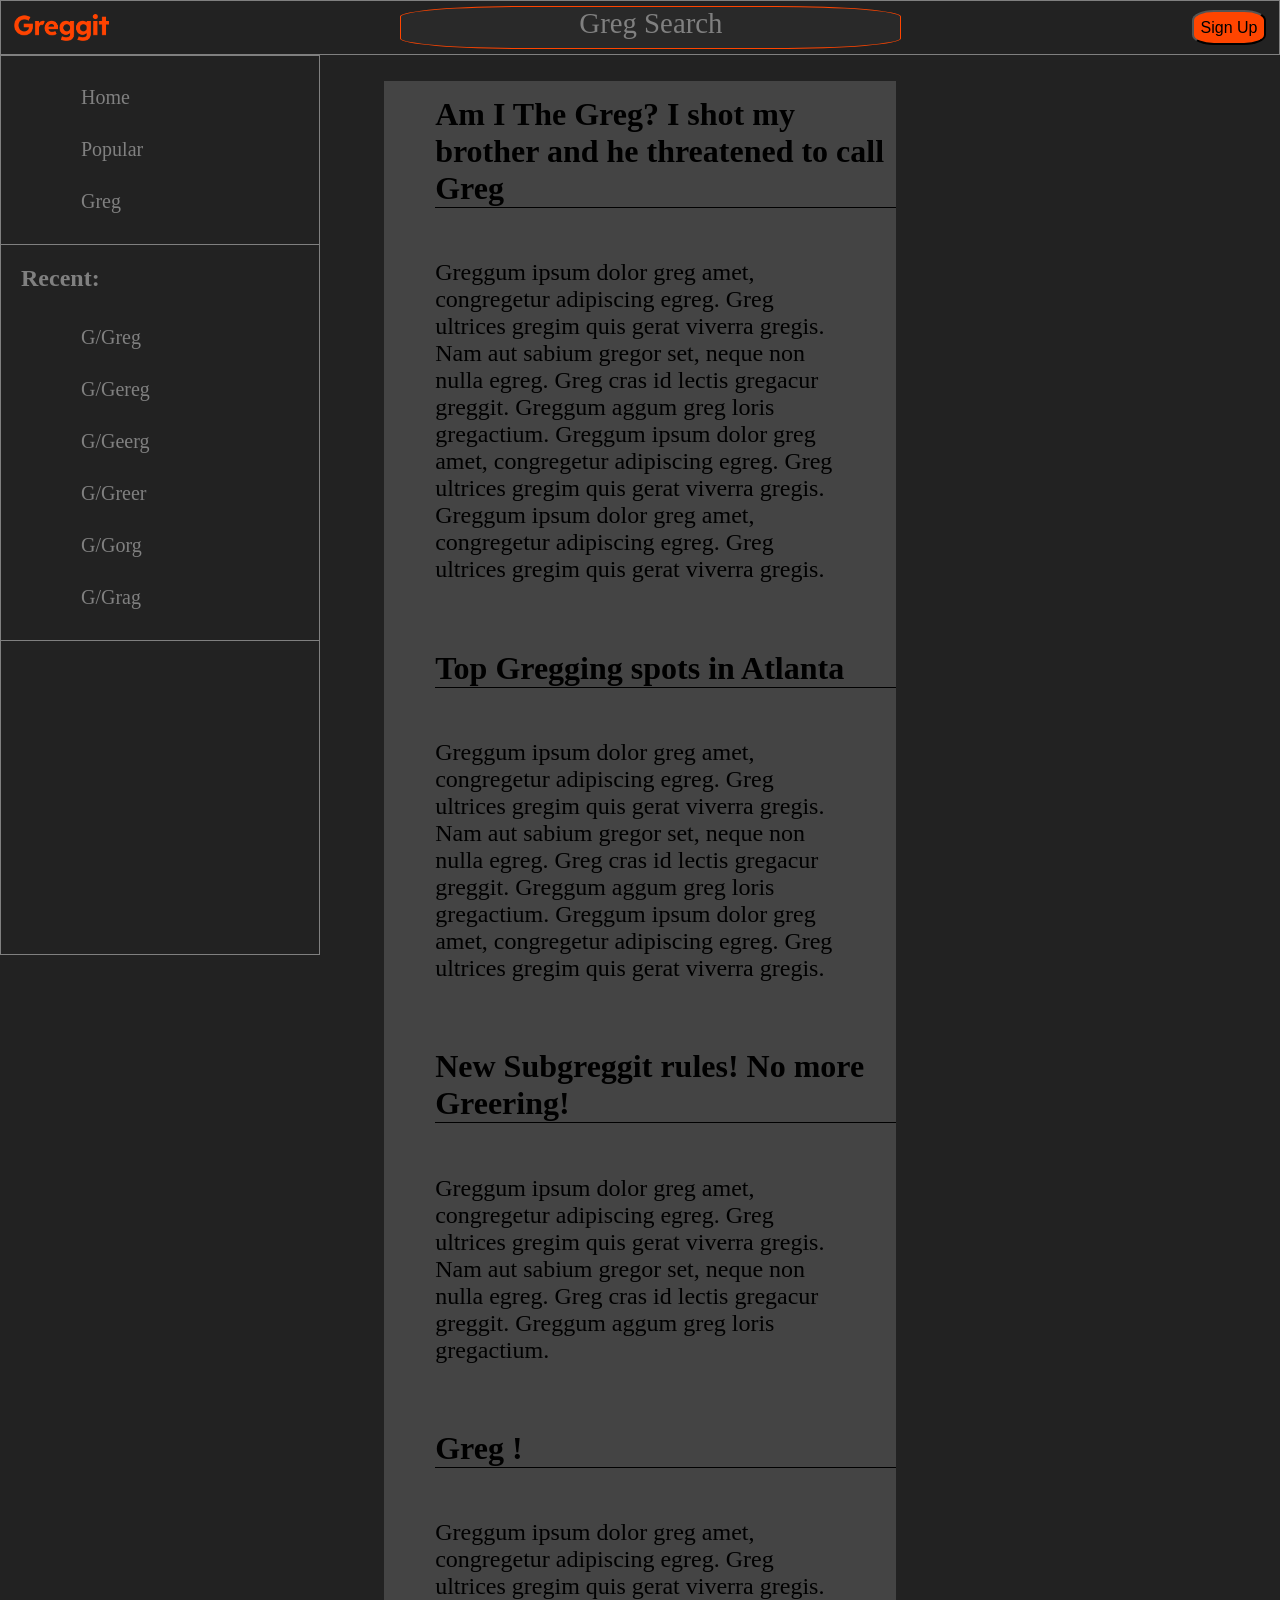
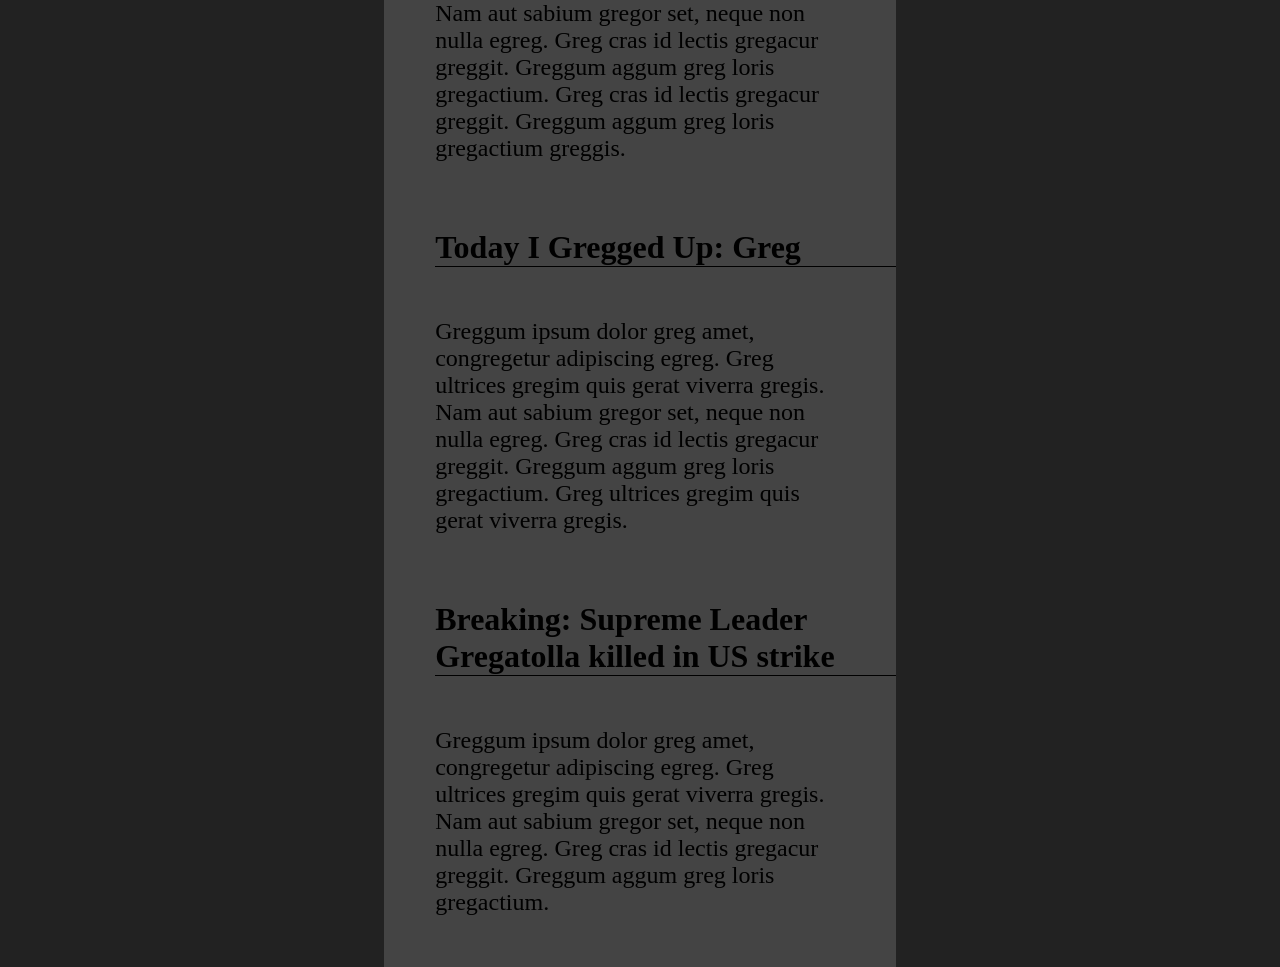
<file: html/index.html>
<!DOCTYPE html>
<html lang="en">
<head>
    <meta charset="UTF-8">
    <meta name="viewport" content="width=device-width, initial-scale=1.0">
    <title>Greggit Home</title>
    <link rel='stylesheet' type="text/css" href='/resources/css/common.css' />
</head>

<body>
    <!-- Container for whole page -->
    <div class="container">
        <!-- Header -->
        <div class="header">
            <img class="logo" src="/resources/images/greggit.png" alt="Greggit Home">
            <div class="search-bar">
                <p style="background-color: #292929; display: inline;">Greg Search</p>
            </div>
            <div class="sign-up">
                <button type="button">Sign Up</button>
            </div>
        </div>
        <!-- Main body of site -->
        <div class="main">
            <div class="sidebar">
                <div class="sidebar-buttons">
                    <ul>
                        <li><a href="index.html">Home</a></li>
                        <li><a href="index.html">Popular</a></li>
                        <li><a href="index.html">Greg</a></li>
                    </ul>
                </div>
                <div class="sidebar-buttons">
                    <h2 style="color:grey; margin-left:20px;">Recent:</h2>
                    <ul>
                        <li><a href="index.html">G/Greg</a></li>
                        <li><a href="index.html">G/Gereg</a></li>
                        <li><a href="index.html">G/Geerg</a></li>
                        <li><a href="index.html">G/Greer</a></li>
                        <li><a href="index.html">G/Gorg</a></li>
                        <li><a href="index.html">G/Grag</a></li>
                    </ul>
                </div>
            </div>
            <div class ="posts">
                <div>
                    <h2>Am I The Greg? I shot my brother and he threatened to call Greg</h2>
                    <p>
                    Greggum ipsum dolor greg amet, congregetur adipiscing
                    egreg. Greg ultrices gregim quis gerat viverra gregis.
                    Nam aut sabium gregor set, neque non nulla egreg. Greg
                    cras id lectis gregacur greggit. Greggum aggum greg loris gregactium.
                    Greggum ipsum dolor greg amet, congregetur adipiscing
                    egreg. Greg ultrices gregim quis gerat viverra gregis.
                    Greggum ipsum dolor greg amet, congregetur adipiscing
                    egreg. Greg ultrices gregim quis gerat viverra gregis.
                    </p>
                </div>
                <div>
                    <h2>Top Gregging spots in Atlanta</h2>
                    <p>
                    Greggum ipsum dolor greg amet, congregetur adipiscing
                    egreg. Greg ultrices gregim quis gerat viverra gregis.
                    Nam aut sabium gregor set, neque non nulla egreg. Greg
                    cras id lectis gregacur greggit. Greggum aggum greg loris gregactium.
                    Greggum ipsum dolor greg amet, congregetur adipiscing
                    egreg. Greg ultrices gregim quis gerat viverra gregis.
                    </p>
                </div>
                <div>
                    <h2>New Subgreggit rules! No more Greering!</h2>
                    <p>
                    Greggum ipsum dolor greg amet, congregetur adipiscing
                    egreg. Greg ultrices gregim quis gerat viverra gregis.
                    Nam aut sabium gregor set, neque non nulla egreg. Greg
                    cras id lectis gregacur greggit. Greggum aggum greg loris gregactium.
                    </p>
                </div>
                <div>
                    <h2>Greg !</h2>
                    <p>
                    Greggum ipsum dolor greg amet, congregetur adipiscing
                    egreg. Greg ultrices gregim quis gerat viverra gregis.
                    Nam aut sabium gregor set, neque non nulla egreg. Greg
                    cras id lectis gregacur greggit. Greggum aggum greg loris gregactium. 
                    Greg cras id lectis gregacur greggit. Greggum aggum greg
                    loris gregactium greggis.
                    </p>
                </div>
                <div>
                    <h2>Today I Gregged Up: Greg</h2>
                    <p>
                    Greggum ipsum dolor greg amet, congregetur adipiscing
                    egreg. Greg ultrices gregim quis gerat viverra gregis.
                    Nam aut sabium gregor set, neque non nulla egreg. Greg
                    cras id lectis gregacur greggit. Greggum aggum greg loris gregactium.
                    Greg ultrices gregim quis gerat viverra gregis.
                    </p>
                </div>
                <div>
                    <h2>Breaking: Supreme Leader Gregatolla killed in US strike</h2>
                    <p>
                    Greggum ipsum dolor greg amet, congregetur adipiscing
                    egreg. Greg ultrices gregim quis gerat viverra gregis.
                    Nam aut sabium gregor set, neque non nulla egreg. Greg
                    cras id lectis gregacur greggit. Greggum aggum greg loris gregactium.
                    </p>
                </div>
            </div>
        </div>
    </div>
</body>
</html>
</file>
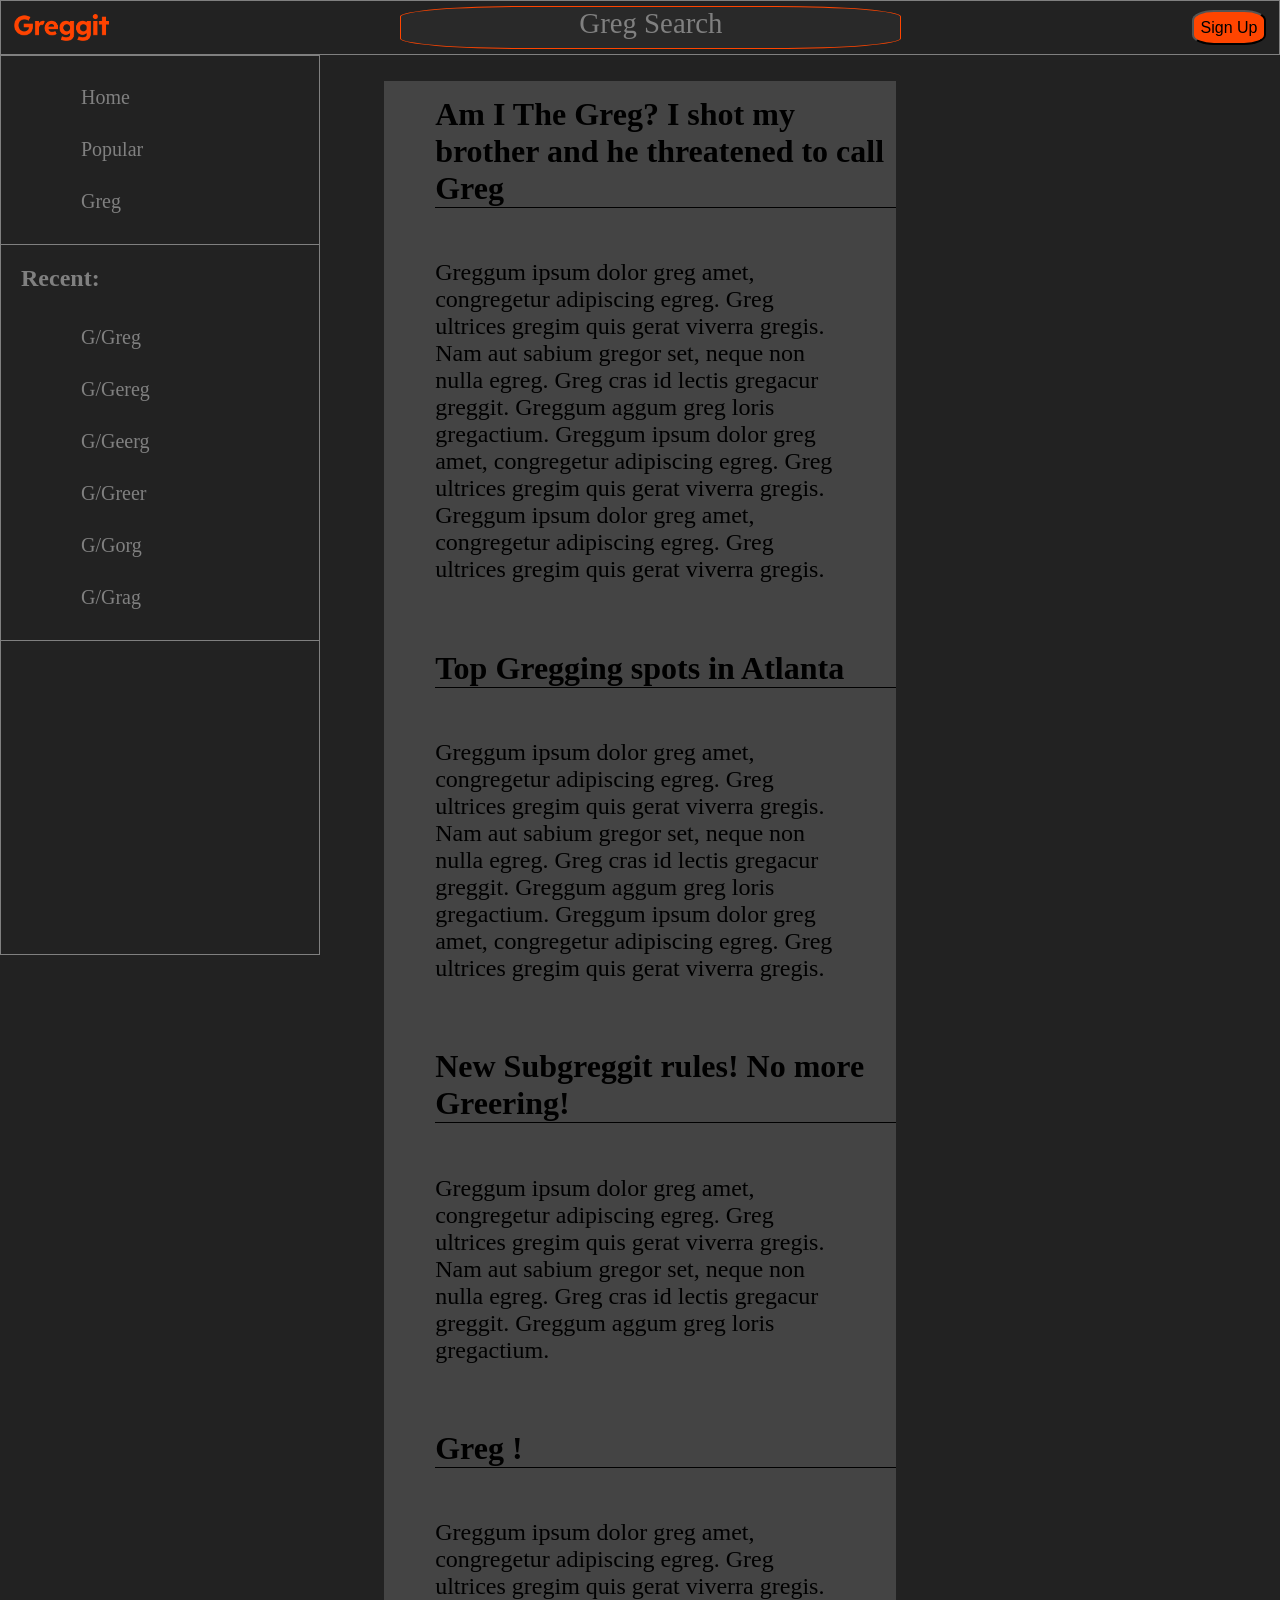
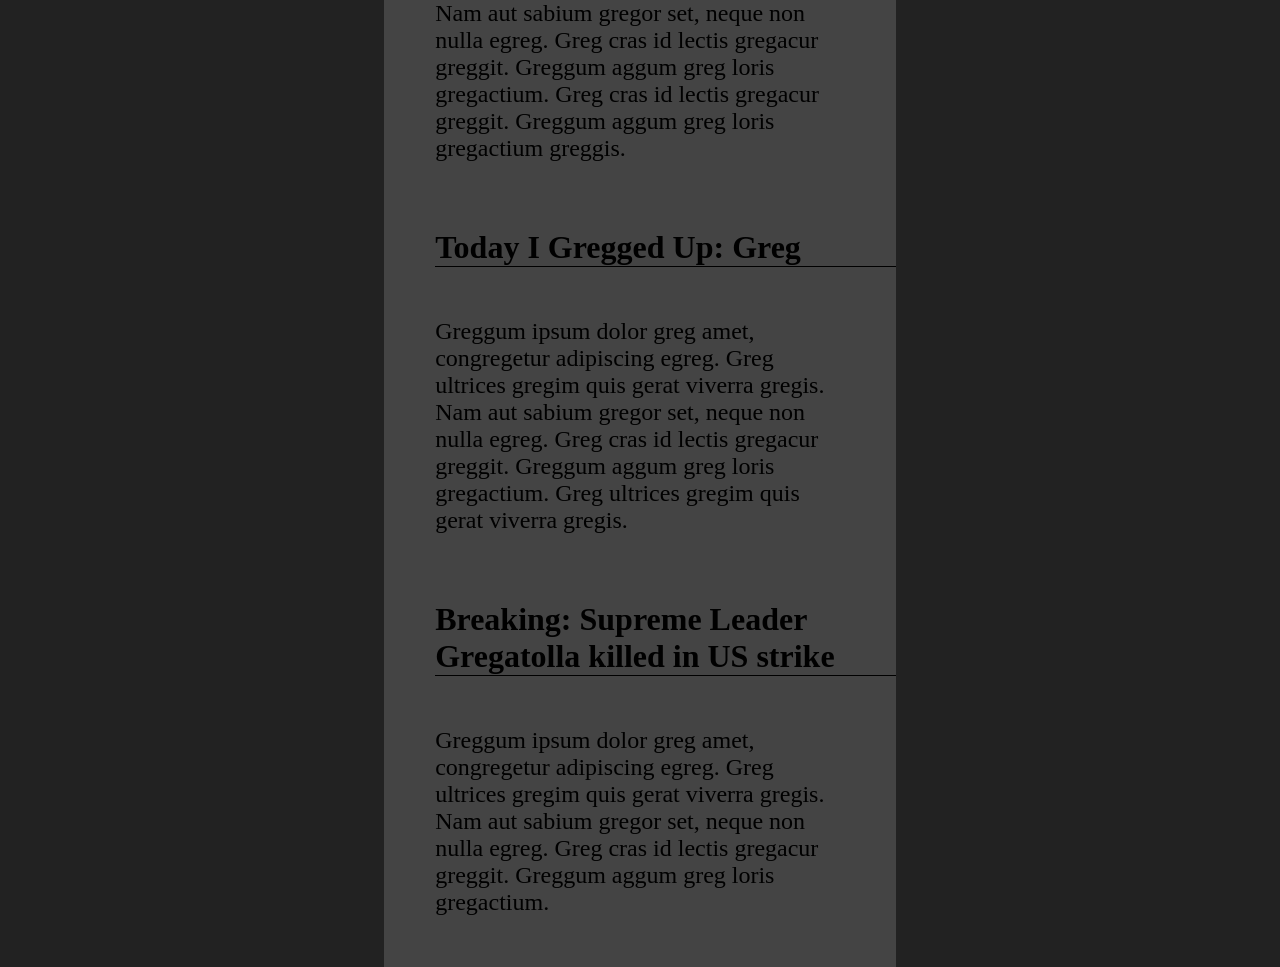
<file: html/home.html>
<!DOCTYPE html>
<html lang="en">
<head>
    <meta charset="UTF-8">
    <meta name="viewport" content="width=device-width, initial-scale=1.0">
    <title>Greggit Home</title>
    <link rel='stylesheet' type="text/css" href='/resources/css/common.css' />
</head>

<body>
    <!-- Container for whole page -->
    <div class="container">
        <!-- Header -->
        <div class="header">
            <img class="logo" src="/resources/images/greggit.png" alt="Greggit Home">
            <div class="search-bar">
                <p style="background-color: #292929; display: inline;">Greg Search</p>
            </div>
            <div class="sign-up">
                <button onclick="signUp()" type="button">Sign Up</button>
            </div>
        </div>
        <!-- Main body of site -->
        <div class="main">
            <div class="sidebar">
                <div class="sidebar-buttons">
                    <ul>
                        <li><a href="index.html">Home</a></li>
                        <li><a href="index.html">Popular</a></li>
                        <li><a href="index.html">Greg</a></li>
                    </ul>
                </div>
                <div class="sidebar-buttons">
                    <h2 style="color:grey; margin-left:20px;">Recent:</h2>
                    <ul>
                        <li><a href="index.html">G/Greg</a></li>
                        <li><a href="index.html">G/Gereg</a></li>
                        <li><a href="index.html">G/Geerg</a></li>
                        <li><a href="index.html">G/Greer</a></li>
                        <li><a href="index.html">G/Gorg</a></li>
                        <li><a href="index.html">G/Grag</a></li>
                    </ul>
                </div>
            </div>
            <div class ="posts">
                <div>
                    <h2>Am I The Greg? I shot my brother and he threatened to call Greg</h2>
                    <p>
                    Greggum ipsum dolor greg amet, congregetur adipiscing
                    egreg. Greg ultrices gregim quis gerat viverra gregis.
                    Nam aut sabium gregor set, neque non nulla egreg. Greg
                    cras id lectis gregacur greggit. Greggum aggum greg loris gregactium.
                    Greggum ipsum dolor greg amet, congregetur adipiscing
                    egreg. Greg ultrices gregim quis gerat viverra gregis.
                    Greggum ipsum dolor greg amet, congregetur adipiscing
                    egreg. Greg ultrices gregim quis gerat viverra gregis.
                    </p>
                </div>
                <div>
                    <h2>Top Gregging spots in Atlanta</h2>
                    <p>
                    Greggum ipsum dolor greg amet, congregetur adipiscing
                    egreg. Greg ultrices gregim quis gerat viverra gregis.
                    Nam aut sabium gregor set, neque non nulla egreg. Greg
                    cras id lectis gregacur greggit. Greggum aggum greg loris gregactium.
                    Greggum ipsum dolor greg amet, congregetur adipiscing
                    egreg. Greg ultrices gregim quis gerat viverra gregis.
                    </p>
                </div>
                <div>
                    <h2>New Subgreggit rules! No more Greering!</h2>
                    <p>
                    Greggum ipsum dolor greg amet, congregetur adipiscing
                    egreg. Greg ultrices gregim quis gerat viverra gregis.
                    Nam aut sabium gregor set, neque non nulla egreg. Greg
                    cras id lectis gregacur greggit. Greggum aggum greg loris gregactium.
                    </p>
                </div>
                <div>
                    <h2>Greg !</h2>
                    <p>
                    Greggum ipsum dolor greg amet, congregetur adipiscing
                    egreg. Greg ultrices gregim quis gerat viverra gregis.
                    Nam aut sabium gregor set, neque non nulla egreg. Greg
                    cras id lectis gregacur greggit. Greggum aggum greg loris gregactium. 
                    Greg cras id lectis gregacur greggit. Greggum aggum greg
                    loris gregactium greggis.
                    </p>
                </div>
                <div>
                    <h2>Today I Gregged Up: Greg</h2>
                    <p>
                    Greggum ipsum dolor greg amet, congregetur adipiscing
                    egreg. Greg ultrices gregim quis gerat viverra gregis.
                    Nam aut sabium gregor set, neque non nulla egreg. Greg
                    cras id lectis gregacur greggit. Greggum aggum greg loris gregactium.
                    Greg ultrices gregim quis gerat viverra gregis.
                    </p>
                </div>
                <div>
                    <h2>Breaking: Supreme Leader Gregatolla killed in US strike</h2>
                    <p>
                    Greggum ipsum dolor greg amet, congregetur adipiscing
                    egreg. Greg ultrices gregim quis gerat viverra gregis.
                    Nam aut sabium gregor set, neque non nulla egreg. Greg
                    cras id lectis gregacur greggit. Greggum aggum greg loris gregactium.
                    </p>
                </div>
            </div>
        </div>
    </div>
    <script src="/resources/javascript/script.js" defer></script>
</body>
</html>
</file>
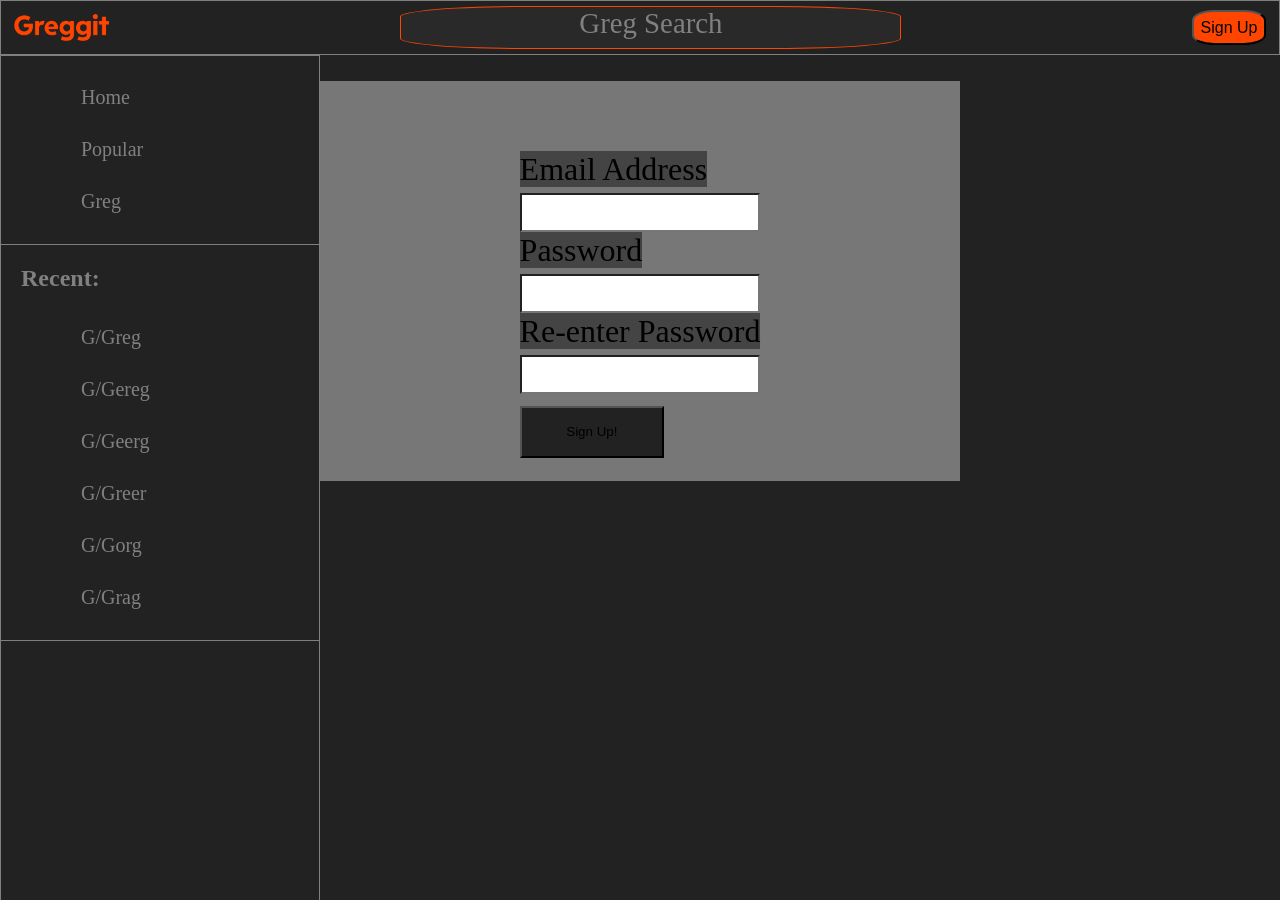
<file: html/signup.html>
<!DOCTYPE html>
<html lang="en">
<head>
    <meta charset="UTF-8">
    <meta name="viewport" content="width=device-width, initial-scale=1.0">
    <title>Greggit SignUp</title>
    <link rel='stylesheet' type="text/css" href='/resources/css/common.css' />
</head>

<body>
    <!-- Container for whole page -->
    <div class="container">
        <!-- Header -->
        <div class="header">
            <img class="logo" src="/resources/images/greggit.png" alt="Greggit Home">
            <div class="search-bar">
                <p style="background-color: #292929; display: inline;">Greg Search</p>
            </div>
            <div class="sign-up">
                <button onclick="signUp()" type="button">Sign Up</button>
            </div>
        </div>
        <!-- Main body of site -->
        <div class="main">
            <div class="sidebar">
                <div class="sidebar-buttons">
                    <ul>
                        <li><a href="index.html">Home</a></li>
                        <li><a href="index.html">Popular</a></li>
                        <li><a href="index.html">Greg</a></li>
                    </ul>
                </div>
                <div class="sidebar-buttons">
                    <h2 style="color:grey; margin-left:20px;">Recent:</h2>
                    <ul>
                        <li><a href="index.html">G/Greg</a></li>
                        <li><a href="index.html">G/Gereg</a></li>
                        <li><a href="index.html">G/Geerg</a></li>
                        <li><a href="index.html">G/Greer</a></li>
                        <li><a href="index.html">G/Gorg</a></li>
                        <li><a href="index.html">G/Grag</a></li>
                    </ul>
                </div>
            </div>
            <div class="form">
                <form name="sign-up-form" onsubmit="validateSignUp()" method="post">
                    <label for="email">Email Address</label><br>
                    <input type="text" id="email" name="email" required><br>
                    <label for="pass">Password</label><br>
                    <input type="password" id="pass" name="pass" required><br>
                    <label for="pass2">Re-enter Password</label><br>
                    <input type="password" id="pass2" name="pass2" required><br>
                    <input type="submit" value="Sign Up!">
                </form>
            </div>
        </div>
    </div>
</body>
</file>
<file: resources/css/common.css>
* {
    box-sizing: border-box;
    background: #222;
}

html, body {
    height: 100%;
    margin: 0;
}

.container {
    display: flex;
    flex-direction: column;
    height: 100%;
}
 
.header {
    position: fixed;
    display: flex;
    align-items: center;
    background-color: #222;
    border-color: grey ;
    border-style: solid;
    border-width: 1px;
    height: 55px;
    width: 100%;
    padding-right: 2%;
}

.logo {
    height: 50%;
    padding-left: 1%;
}

.search-bar {
    margin: auto;
    text-align: center;
    color: grey;
    border-radius: 25%;
    height: 80%;
    width: 40%;
    background-color: #292929;
    border-style: solid;
    border-color: #FF4500;
    border-width: 1px;
}

.search-bar p {
    margin: 0px;
    font-size: 180%;
}

.sign-up {
    float: right;
}

.sign-up button{
    font-size: 100%;
    white-space: nowrap;
    background-color: #FF4500;
    padding: 10%;
    border-radius: 30%;
    cursor: pointer;
}

.main {
    margin-top: 55px;
    display: flex;
    flex-direction: row;
    width: 100%;
    height: 100%;
} 

.sidebar {
    position: fixed;
    display: flex;
    flex-direction: column;
    height: 100%;
    width: 25%;
    background: #222;
    border-color:grey;
    border-style: solid;
    border-width: 1px;
}

.sidebar-buttons {
    border-width: 0px;
    border-bottom-width: 1px;
    border-color: grey;
    border-style: solid;
}

.sidebar ul {
    padding-left: 80px;
    list-style: none;
    line-height: 50px;
}

.sidebar a {
    color:grey;
    font-size: 20px;
    text-decoration: none;
}

.posts {
    display: flex;
    align-items: center;
    justify-content: space-between;
    flex-direction: column;
    margin-top: 2%;
    margin-left: 25%;
    height: 2400px;
    width: 50%;
}

.form {
    background: #777;
    font-size: xx-large;
    display: flex;
    align-items: center;
    justify-content: space-around;
    flex-direction: column;
    margin-top: 2%;
    margin-left: 25%;
    height: 400px;
    width: 50%;
}

.form form {
    background: #777;
}

.form label {
    background: #444
}

.form input[type="text"] {
    background: #FFF;
    width: 100%;
    height: 15%;
}

.form input[type="password"] {
    background: #FFF;
    width: 100%;
    height: 15%;
}

.form input[type="submit"]{
    margin-top: 5%;
    width: 60%;
    height: 20%;
}

.posts div {
    width: 80%;
    background: #444;
}

.posts div h2 {
    background: none;
    margin-top: 3%;
    margin-left: 10%;
    font-weight: bold;
    font-size: xx-large;
    border-bottom-style: solid;
    border-bottom-width: 1px;
}

.posts div p {
    margin: 10%;
    background: none;
    font-size: x-large;
}
</file>
